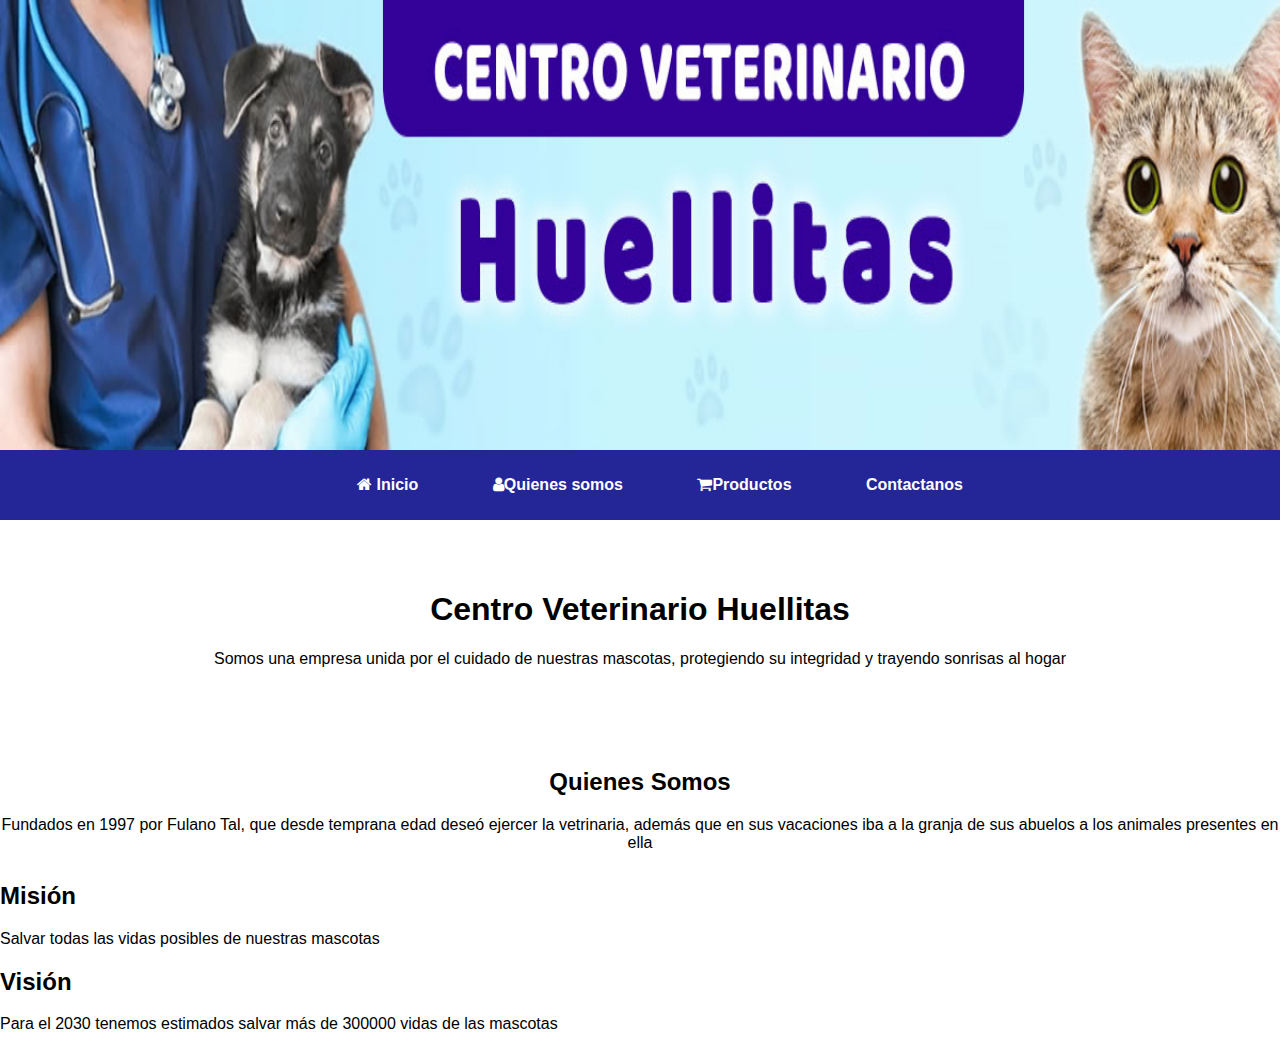
<file: Index.html>
<html>
<head>
    <title>Centro Veterinario Huellitas</title>
    <link rel="stylesheet" href="estilos.css">
    <link rel="stylesheet" href="https://cdnjs.cloudflare.com/ajax/libs/font-awesome/4.7.0/css/font-awesome.min.css">
    
</head>
<body>

    <header>
        <img src="banner-principal.jpg" width="1900" height="450" alt="Encabezado" />
        <nav>
            <ul>
            <li><a href=""> <i class="fa fa-home" aria-hidden="true"></i> Inicio</a></li>
            <li><a href="us.html"> <i class="fa fa-user" aria-hidden="true"></i>Quienes somos</a></li>
            <li><a href="Productos.html"> <i class="fa fa-shopping-cart" aria-hidden="true"></i>Productos</a></li>
            <li><a href="">Contactanos</a></li>
            </ul>
        
        </nav>
    </header>
    


    <section id="Inicio">
        <h1>Centro Veterinario Huellitas</h1>
        <p>Somos una empresa unida por el cuidado de nuestras mascotas, protegiendo su integridad y trayendo sonrisas al hogar</p>
    </section>
    
    <section id="Nosotros">
        <h2>Quienes Somos</h2>
        <p>Fundados en 1997 por Fulano Tal, que desde temprana edad deseó ejercer la vetrinaria, además que en sus vacaciones iba a la granja de sus abuelos a los animales presentes en ella</p>
    </section>

    
    <h2>Misión</h2>
    <p>Salvar todas las vidas posibles de nuestras mascotas</p>
    <h2>Visión</h2>
    <p>Para el 2030 tenemos estimados salvar más de 300000 vidas de las mascotas</p>

</body>
<footer>
</footer>
</html>
</file>
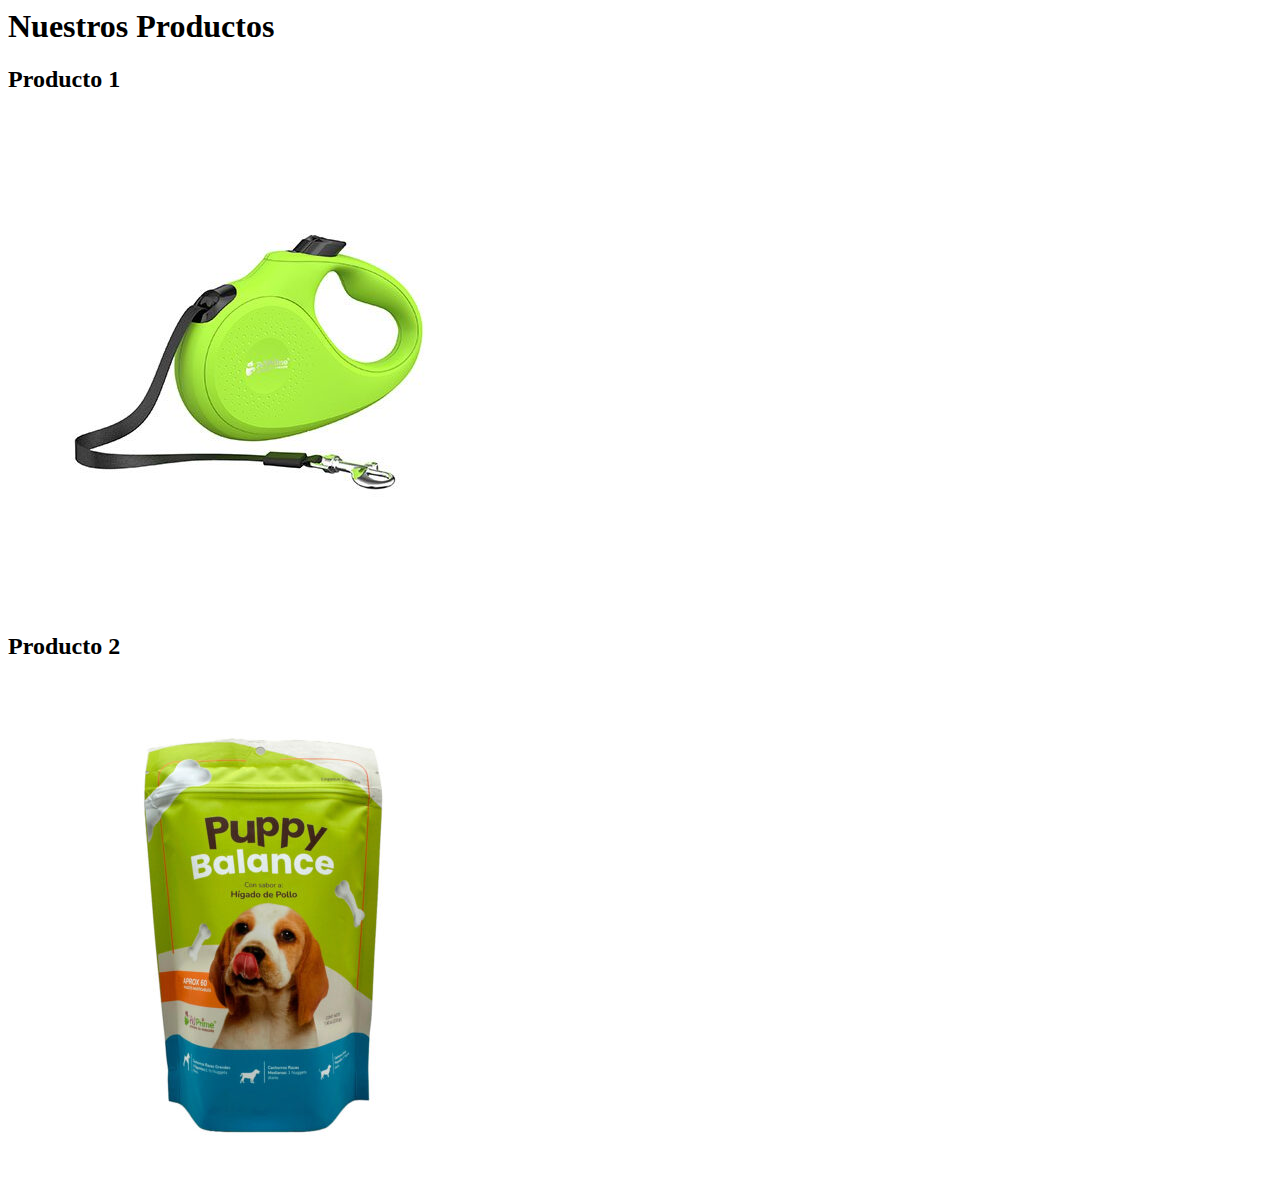
<file: Productos.html>
<html>
<head>
    <title>Productos</title>
</head>
<body>
    <h1>Nuestros Productos</h1>
    <table>
        <h2>Producto 1</h2>
        <tr>
            <img src="producto1.jpg" alt ="Producto 1">
            <br>
        </tr>

        <h2>Producto 2</h2>
        <tr>
            <img src="producto2.jpg" alt ="Producto 2">
            <br>
        </tr>
    </table>
</body>
</file>
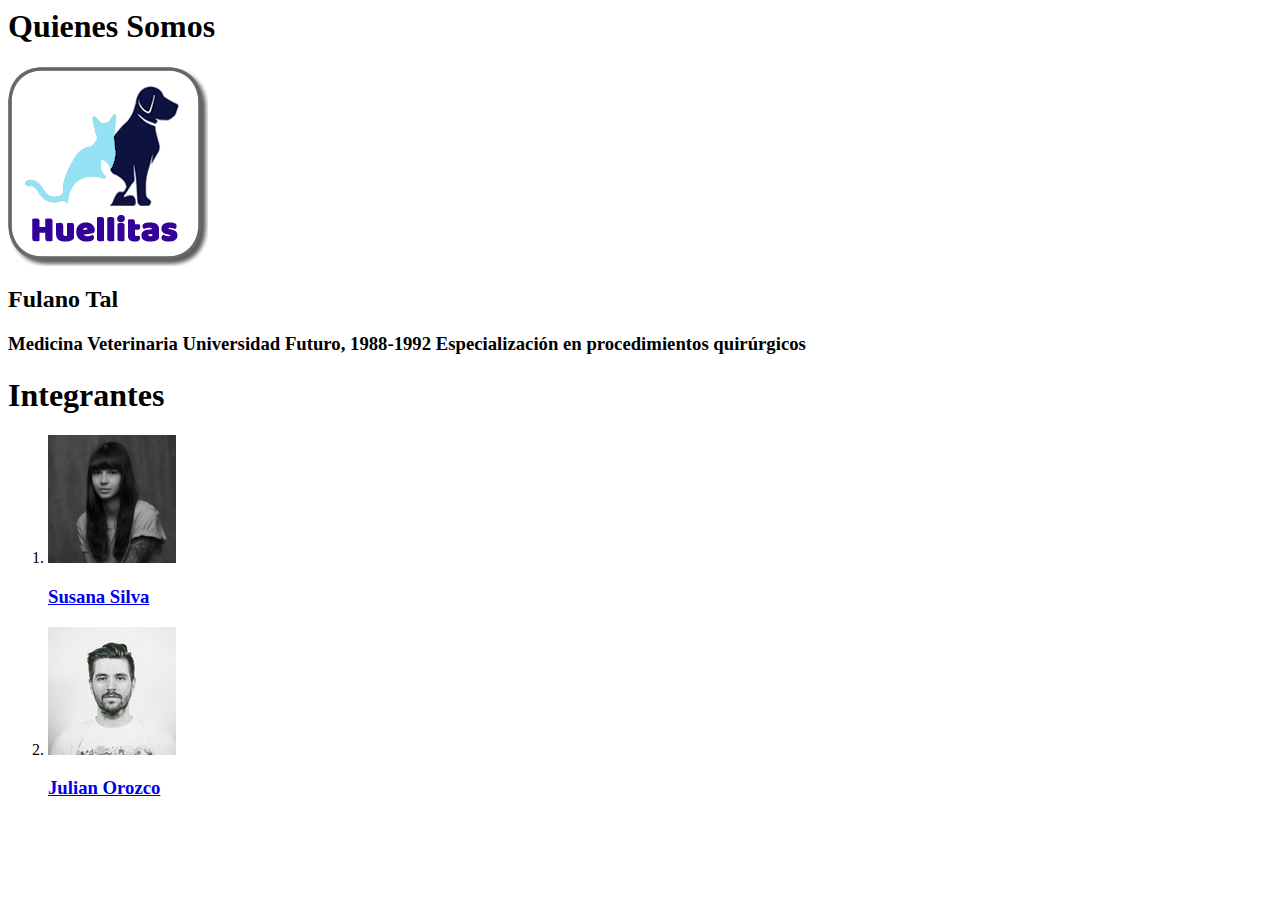
<file: us.html>
<html>
<head>
    <title>Quienes Somos</title>
</head>
<body>
    <h1>Quienes Somos</h1>
    <img src="logo.png" alt="Logo" />
    <h2>Fulano Tal</h2>
    <h3>Medicina Veterinaria Universidad Futuro, 1988-1992 Especialización en procedimientos quirúrgicos</h3>
    <h1>Integrantes</h1>
    <ol>
        <li>
            <a href="https://es.wikipedia.org/wiki/Manzana"><img src="usuario-4.jpg" alt="Logo" /><h3>Susana Silva</h3>
        </li>

        <li>
            <a href="https://es.wikipedia.org/wiki/Naranja_(fruta)"> <img src="usuario-1.jpg" alt="Logo" /><h3>Julian Orozco</h3>
        </li>
    </ol>
    
    
</body>
<footer>
</footer>
</html>
</file>
<file: estilos.css>
body {
    font-family: Arial, Helvetica, sans-serif;
    background: white;
    margin: 0px; 
}

header {
    text-align: center;
}

header img {
    width: 100%;

}

nav {
    background: #242697;
    color: white;
    padding: 10px 0 10px 0;
    margin-top: 0px;
}

nav ul li a {
    color: white;
    text-decoration: none;
    font-weight: bold;
}

nav ul li {
    display: inline;
    margin: 0px 25px;
}

a{
    padding: 10px;
}

a:hover{
    background: #2d9ec0;
    padding: 10px;
    border-radius: 10px;
}

section {
    padding-top: 50px;
    text-align: center;
    margin-bottom: 30px;
}
</file>
